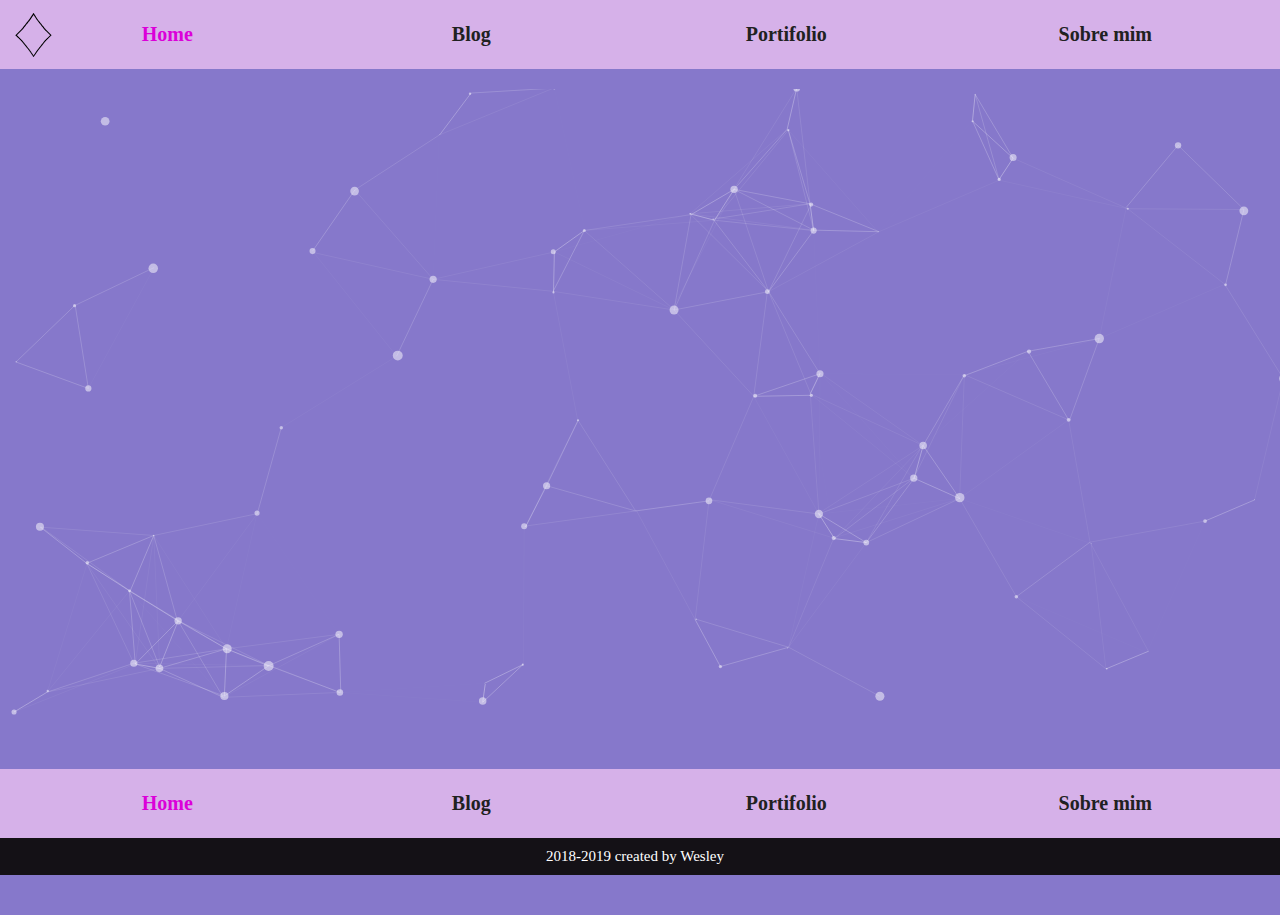
<file: OLD_template/index.html>
<html lang="pt-br">
    <head>
      <meta charset="utf-8">
      <meta name="viewport" content="width=device-width, initial-scale=1">
      <title>Wesley Cantarino - Home</title>

      <link rel="stylesheet" href="css_main/main.css">
      <link rel="stylesheet" href="css_main/normalize.css">

      <link rel="shortcut icon" type="image/x-icon" href="logo/logo_ic.ico">
    </head>

    <body>
        <header>
          <section>
            <div>
              <a class="header_logo" href="index.html"><h1 id="#top">Logo</h1></a>
            </div>

            <table class="header_bar_linha_1">
              <div>
                <td class="bar_linha_1_item_texto_especial">Home</td>
              </div>

              <div>
                <td><a class="bar_linha_1_item_texto" href="blog/blog.html">Blog</a></td>
              </div>

              <div>
                <td><a class="bar_linha_1_item_texto" href="portifolio/portifolio.html">Portifolio</a></td>
              </div>

              <div>
                <td><a class="bar_linha_1_item_texto" href="sobre_mim/sobre_mim.html">Sobre mim</a></td>
              </div>
            </table>
          </section>
        </header>

        <main>
          <!-- particles :D -->
            <link rel="stylesheet" media="screen" href="art_main/particles/css/style.css">

            <div id="particles-js"></div>

            <script src="art_main/particles/js/lib/particles.js"></script>
            <script src="art_main/particles/js/app.js"></script>

            <p class="click_mobile">click on js :)</p>

          <!-- night_sky :D -->
          <!--
            <div class="body_ns">
              <link rel="stylesheet" media="screen" href="art_main/night_sky/css/master.css">

              <script src="https://cdnjs.cloudflare.com/ajax/libs/p5.js/0.7.2/p5.js"></script>
              <script src="https://cdnjs.cloudflare.com/ajax/libs/p5.js/0.7.2/addons/p5.dom.min.js"></script>
              <script src="art_main/night_sky/js/sketch.js" type="text/javascript"></script>
            </div>
          -->
        </main>

        <footer>
          <nav>
            <table class="footer_bar_linha_1">
              <div>
                <td><a class="bar_linha_1_item_texto_especial" href="#top">Home</a></td>
              </div>

              <div>
                <td><a class="bar_linha_1_item_texto" href="blog/blog.html">Blog</a></td>
              </div>

              <div>
                <td> <a class="bar_linha_1_item_texto" href="portifolio/portifolio.html">Portifolio</a></td>
              </div>

              <div>
                <td><a class="bar_linha_1_item_texto" href="sobre_mim/sobre_mim.html">Sobre mim</a></td>
              </div>
            </table>
          </nav>
          <p class="bar_linha_2">2018-2019 created by Wesley</p>
        </footer>
    </body>
</html>
</file>
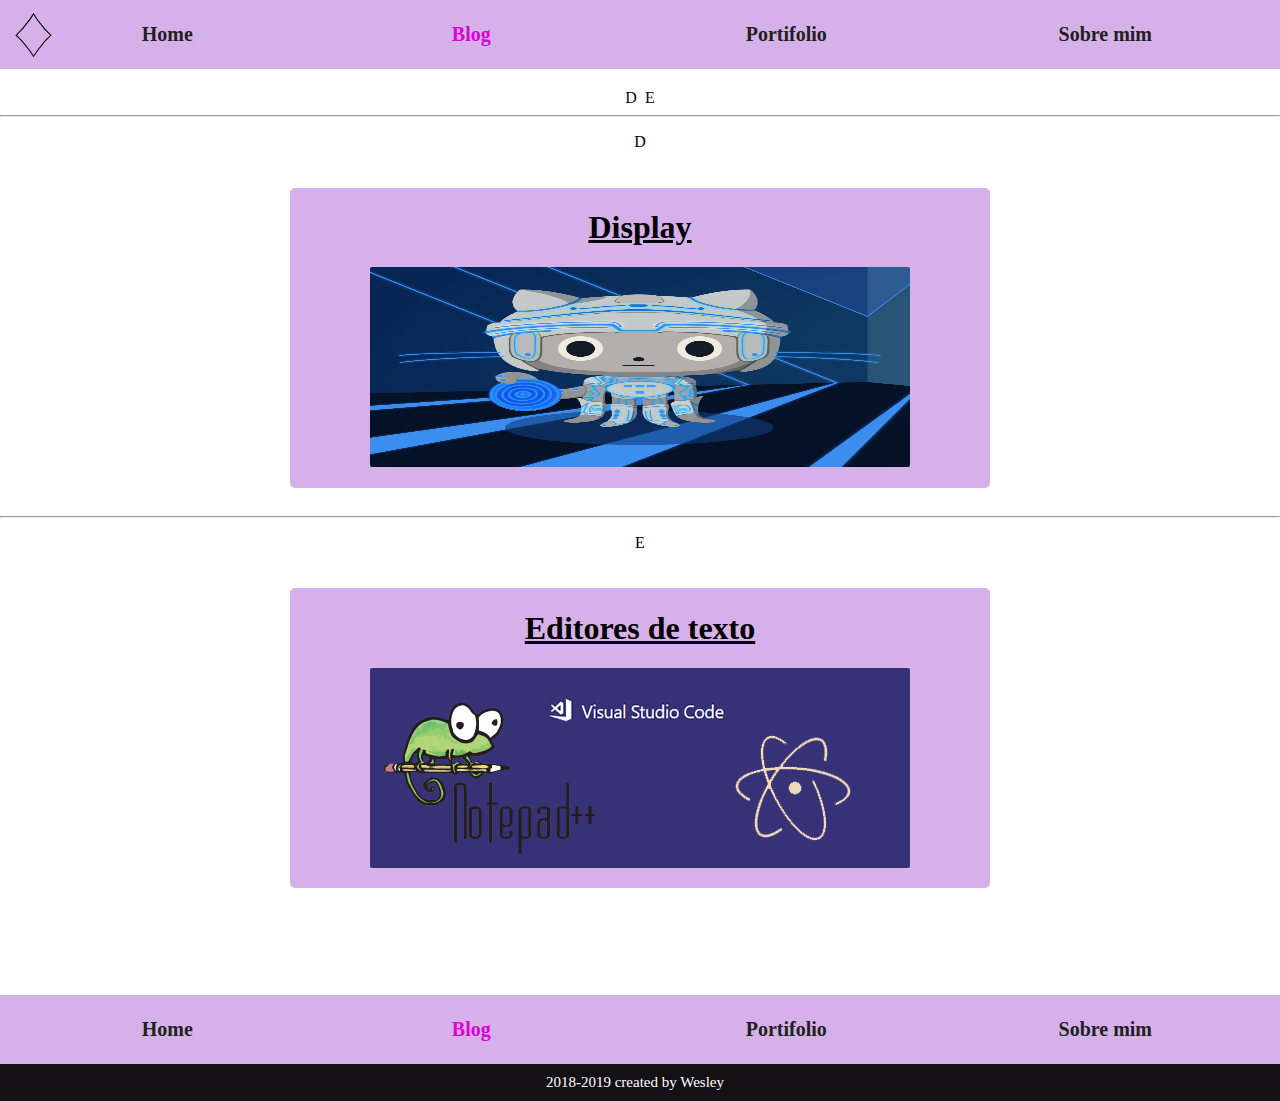
<file: blog/blog.html>
<html lang="pt-br">
    <head>
      <meta charset="utf-8">
      <meta name="viewport" content="width=device-width, initial-scale=1">
      <title>Wesley Cantarino - Blog</title>

      <link rel="stylesheet" href="../css_main/main.css">
      <link rel="stylesheet" href="../css_main/normalize.css">
      <link rel="stylesheet" href="blog_css_main.css">

      <link rel="shortcut icon" type="image/x-icon" href="../logo/logo_ic.ico">
    </head>

    <body>
        <header>
          <section>
            <div>
              <a class="header_logo" href="../index.html"><h1 id="#top">Logo</h1></a>
            </div>

            <table class="header_bar_linha_1">
              <div>
                <td><a class="bar_linha_1_item_texto" href="../index.html">Home</a></td>
              </div>

              <div>
                <td><a class="bar_linha_1_item_texto_especial" href="#top">Blog</a></td>
              </div>

              <div>
                <td><a class="bar_linha_1_item_texto" href="../portifolio/portifolio.html">Portifolio</a></td>
              </div>

              <div>
                <td><a class="bar_linha_1_item_texto" href="../sobre_mim/sobre_mim.html">Sobre mim</a></td>
              </div>
            </table>
          </section>
        </header>

        <main class="blog_maim">
          <span class="blog_maim_marc">
            <a class="blog_maim_marc_hover" href="#D">D</a>
            <a class="blog_maim_marc_hover" href="#E">E</a>
          </span>
          <br>
          <!-- ************************** -->

          <hr>
          <p id="D">D</p>

          <a href="postagens/display/display.html">
            <section class="blog_init">
              <h1 class="postagens_texto">Display</h1>
              <img class="img" src="postagens/display/blog_init_octotron.jpg">
             </section>
          </a>

          <hr>
          <p id="E">E</p>

          <a href="postagens/editores/editores_de_texto.html">
           <section class="blog_init">
             <h1 class="postagens_texto">Editores de texto</h1>
             <img class="img" src="postagens/editores/img/editores.jpg">
           </section>
          </a>

          <br><br><br>
          <!-- ************************** -->
        </main>

        <footer>
          <nav>
            <table class="footer_bar_linha_1">
              <div>
                <td><a class="bar_linha_1_item_texto" href="../index.html">Home</a></td>
              </div>

              <div>
                <td><a class="bar_linha_1_item_texto_especial" href="#top">Blog</a></td>
              </div>

              <div>
                <td><a class="bar_linha_1_item_texto" href="../portifolio/portifolio.html">Portifolio</a></td>
              </div>

              <div>
                <td><a class="bar_linha_1_item_texto" href="../sobre_mim/sobre_mim.html">Sobre mim</a></td>
              </div>
            </table>
          </nav>
          <p class="bar_linha_2">2018-2019 created by Wesley</p>
        </footer>
    </body>
</html>
</file>
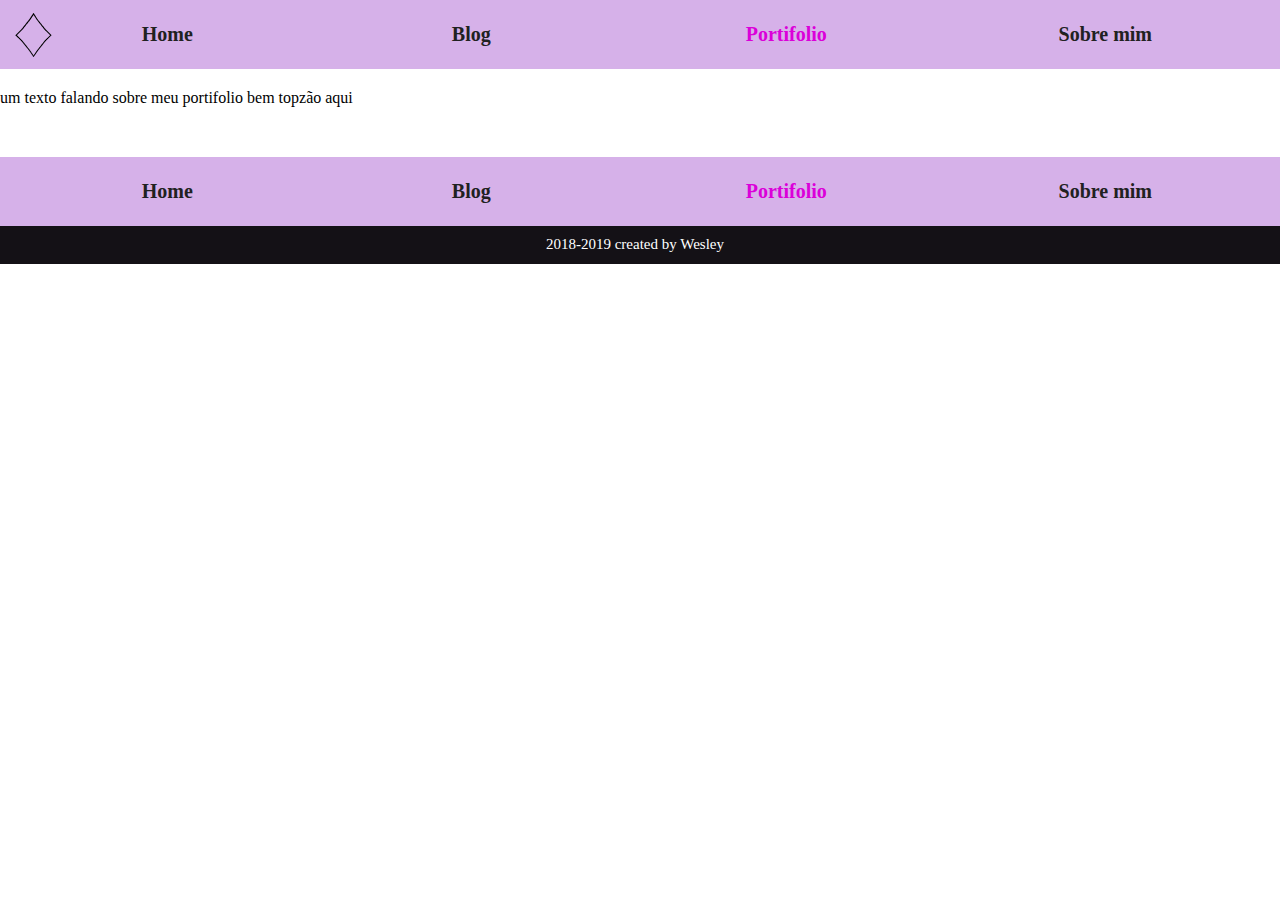
<file: portifolio/portifolio.html>
<html lang="pt-br">
    <head>
      <meta charset="utf-8">
      <meta name="viewport" content="width=device-width, initial-scale=1">
      <title>Wesley Cantarino - Portifolio</title>

      <link rel="stylesheet" href="../css_main/main.css">
      <link rel="stylesheet" href="../css_main/normalize.css">

      <link rel="shortcut icon" type="image/x-icon" href="../logo/logo_ic.ico">
    </head>

    <body>
        <header>
          <section>
            <div>
              <a class="header_logo" href="../index.html"><h1 id="#top">Logo</h1></a>
            </div>

            <table class="header_bar_linha_1">
              <div>
                <td><a class="bar_linha_1_item_texto" href="../index.html">Home</a></td>
              </div>

              <div>
                <td><a class="bar_linha_1_item_texto" href="../blog/blog.html">Blog</a></td>
              </div>

              <div>
                <td><a class="bar_linha_1_item_texto_especial" href="#top">Portifolio</a></td>
              </div>

              <div>
                <td><a class="bar_linha_1_item_texto" href="../sobre_mim/sobre_mim.html">Sobre mim</a></td>
              </div>
            </table>
          </section>
        </header>

        <main>
          <p>um texto falando sobre meu portifolio bem topzão aqui</p>
        </main>

        <footer>
          <nav>
            <table class="footer_bar_linha_1">
              <div>
                <td><a class="bar_linha_1_item_texto" href="../index.html">Home</a></td>
              </div>

              <div>
                <td><a class="bar_linha_1_item_texto" href="../blog/blog.html">Blog</a></td>
              </div>

              <div>
                <td> <a class="bar_linha_1_item_texto_especial" href="#top">Portifolio</a></td>
              </div>

              <div>
                <td><a class="bar_linha_1_item_texto" href="../sobre_mim/sobre_mim.html">Sobre mim</a></td>
              </div>
            </table>
          </nav>
          <p class="bar_linha_2">2018-2019 created by Wesley</p>
        </footer>
    </body>
</html>
</file>
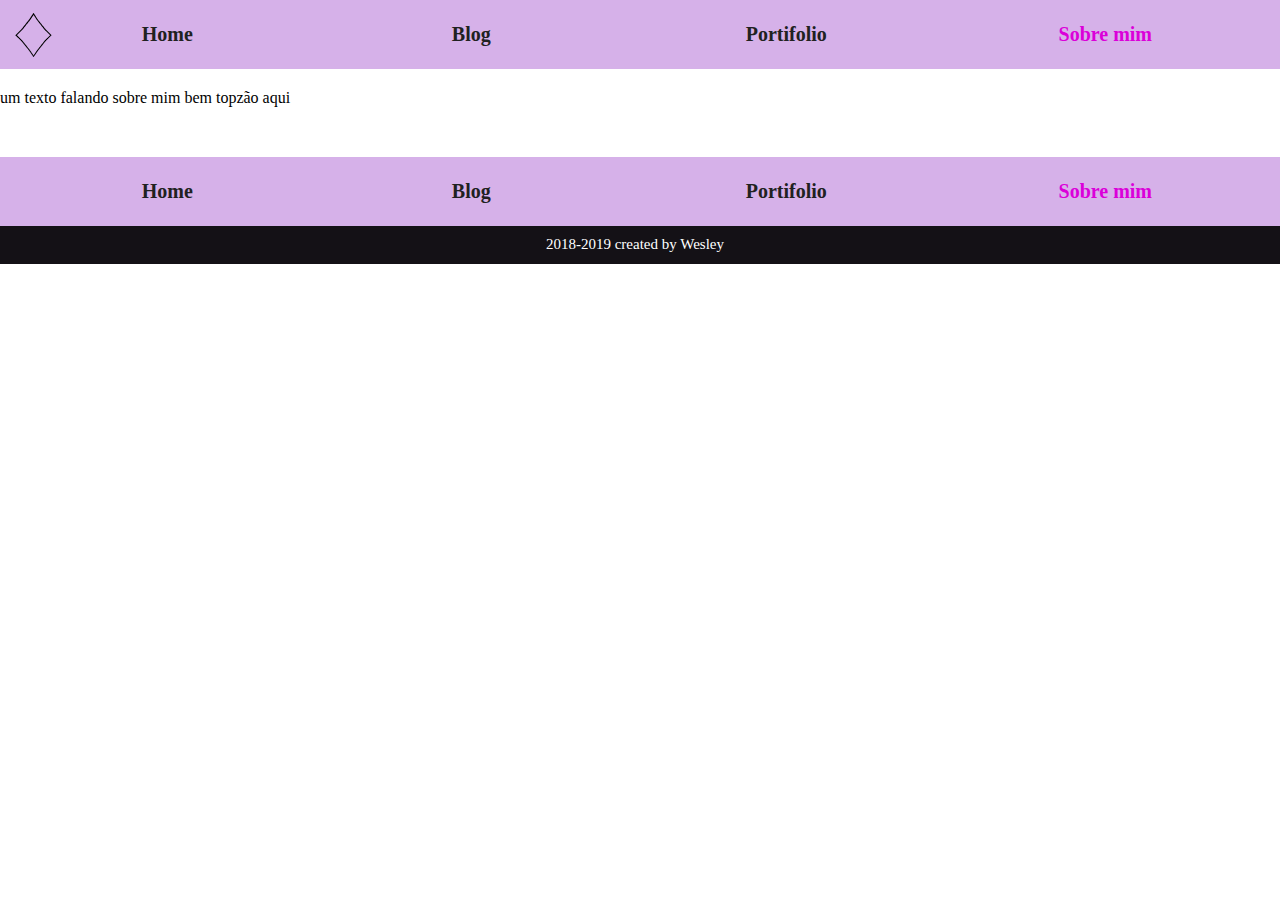
<file: sobre_mim/sobre_mim.html>
<html lang="pt-br">
    <head>
      <meta charset="utf-8">
      <meta name="viewport" content="width=device-width, initial-scale=1">
      <title>Wesley Cantarino - Sobre mim</title>

      <link rel="stylesheet" href="../css_main/main.css">
      <link rel="stylesheet" href="../css_main/normalize.css">

      <link rel="shortcut icon" type="image/x-icon" href="../logo/logo_ic.ico">
    </head>

    <body>
        <header>
          <section>
            <div>
              <a class="header_logo" href="../index.html"><h1 id="#top">Logo</h1></a>
            </div>

            <table class="header_bar_linha_1">
              <div>
                <td><a class="bar_linha_1_item_texto" href="../index.html">Home</a></td>
              </div>

              <div>
                <td><a class="bar_linha_1_item_texto" href="../blog/blog.html">Blog</a></td>
              </div>

              <div>
                <td><a class="bar_linha_1_item_texto" href="../portifolio/portifolio.html">Portifolio</a></td>
              </div>

              <div>
                <td><a class="bar_linha_1_item_texto_especial" href="#top">Sobre mim</a></td>
              </div>
            </table>
          </section>
        </header>

        <main>
          <p>um texto falando sobre mim bem topzão aqui</p>
        </main>

        <footer>
          <nav>
            <table class="footer_bar_linha_1">
              <div>
                <td><a class="bar_linha_1_item_texto" href="../index.html">Home</a></td>
              </div>

              <div>
                <td><a class="bar_linha_1_item_texto" href="../blog/blog.html">Blog</a></td>
              </div>

              <div>
                <td><a class="bar_linha_1_item_texto" href="../portifolio/portifolio.html">Portifolio</a></td>
              </div>

              <div>
                <td><a class="bar_linha_1_item_texto_especial" href="#top">Sobre mim</a></td>
              </div>
            </table>
          </nav>
          <p class="bar_linha_2">2018-2019 created by Wesley</p>
        </footer>
    </body>
</html>
</file>
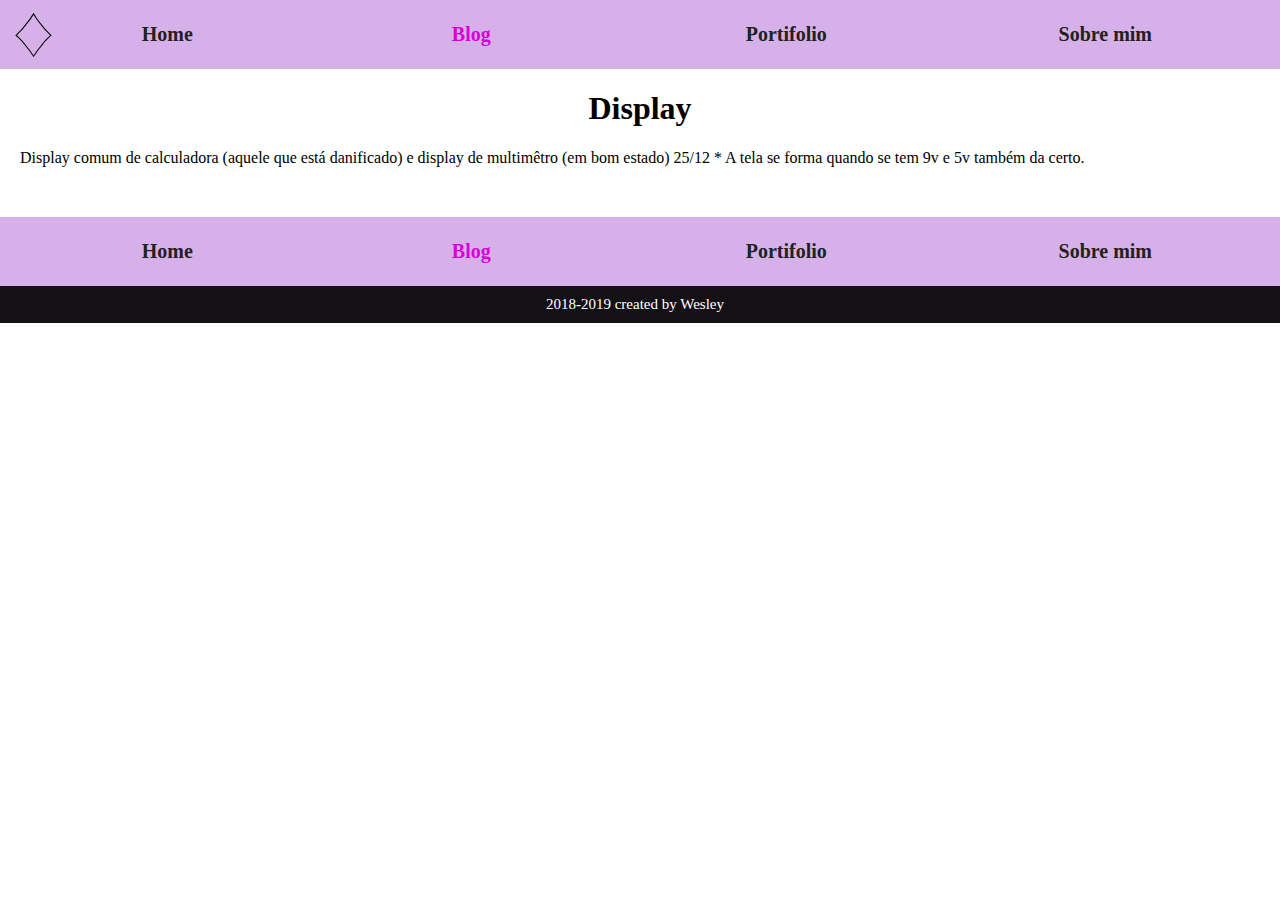
<file: postagens/display/display.html>
<html lang="pt-br">
    <head>
      <meta charset="utf-8">
      <meta name="viewport" content="width=device-width, initial-scale=1">
      <title>Wesley Cantarino - Blog</title>

      <link rel="stylesheet" href="../../../css_main/main.css">
      <link rel="stylesheet" href="../../../css_main/normalize.css">

      <link rel="shortcut icon" type="image/x-icon" href="../../../logo/logo_ic.ico">

      <link rel="stylesheet" href="display.css">
    </head>

    <body>
        <header>
          <section>
            <div>
              <a class="header_logo" href="../../../index.html"><h1 id="#top">Logo</h1></a>
            </div>

            <table class="header_bar_linha_1">
              <div>
                <td><a class="bar_linha_1_item_texto" href="../../../index.html">Home</a></td>
              </div>

              <div>
                <td><a class="bar_linha_1_item_texto_especial" href="../../blog.html">Blog</a></td>
              </div>

              <div>
                <td><a class="bar_linha_1_item_texto" href="../../../portifolio/portifolio.html">Portifolio</a></td>
              </div>

              <div>
                <td><a class="bar_linha_1_item_texto" href="../../../sobre_mim/sobre_mim.html">Sobre mim</a></td>
              </div>
            </table>
          </section>
        </header>

        <main class="display_main">
          <h1>Display</h1>

          <p class="art">Display comum de calculadora (aquele que está danificado) e display de multimêtro (em bom estado) 25/12 * A tela se forma quando se tem 9v e 5v também da certo.</p>
        </main>

        <footer>
          <nav>
            <table class="footer_bar_linha_1">
              <div>
                <td><a class="bar_linha_1_item_texto" href="../../../index.html">Home</a></td>
              </div>

              <div>
                <td><a class="bar_linha_1_item_texto_especial" href="../../blog.html">Blog</a></td>
              </div>

              <div>
                <td><a class="bar_linha_1_item_texto" href="../../../portifolio/portifolio.html">Portifolio</a></td>
              </div>

              <div>
                <td><a class="bar_linha_1_item_texto" href="../../../sobre_mim/sobre_mim.html">Sobre mim</a></td>
              </div>
            </table>
          </nav>
          <p class="bar_linha_2">2018-2019 created by Wesley</p>
        </footer>
    </body>
</html>
</file>
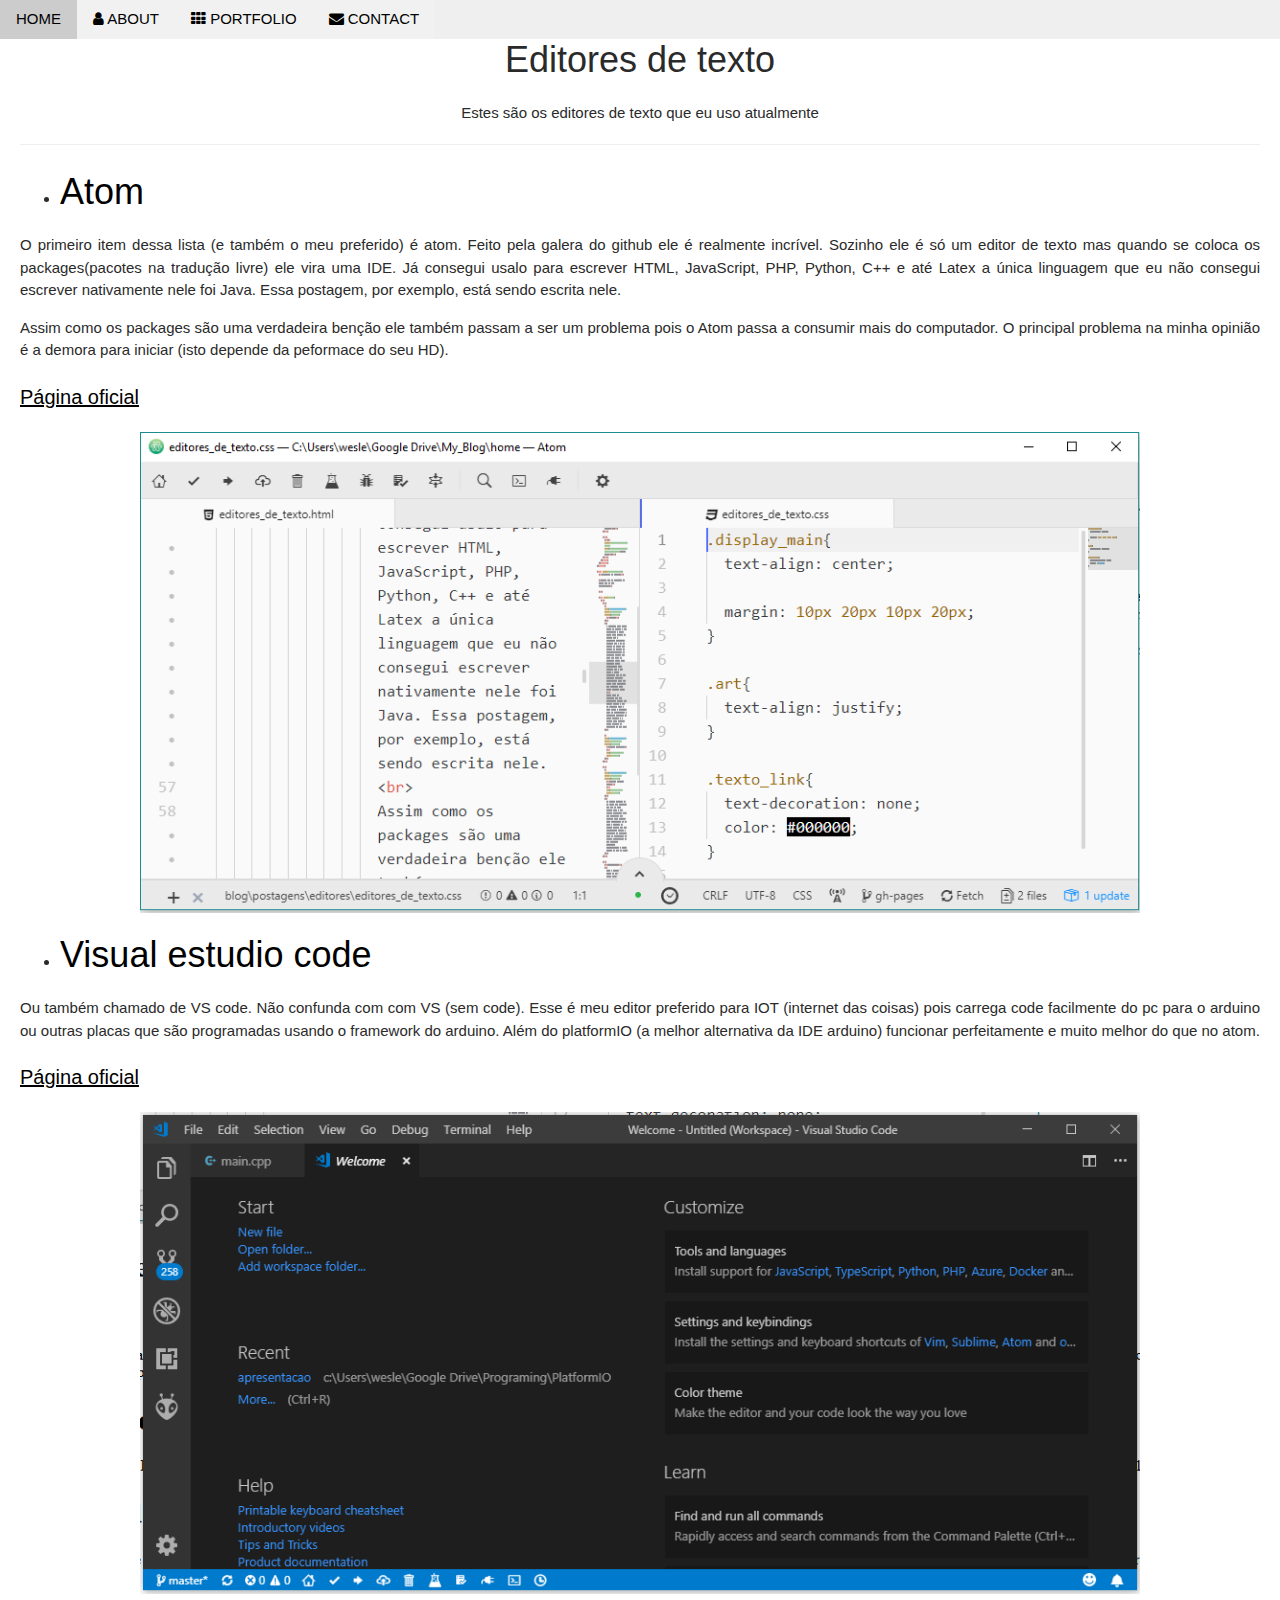
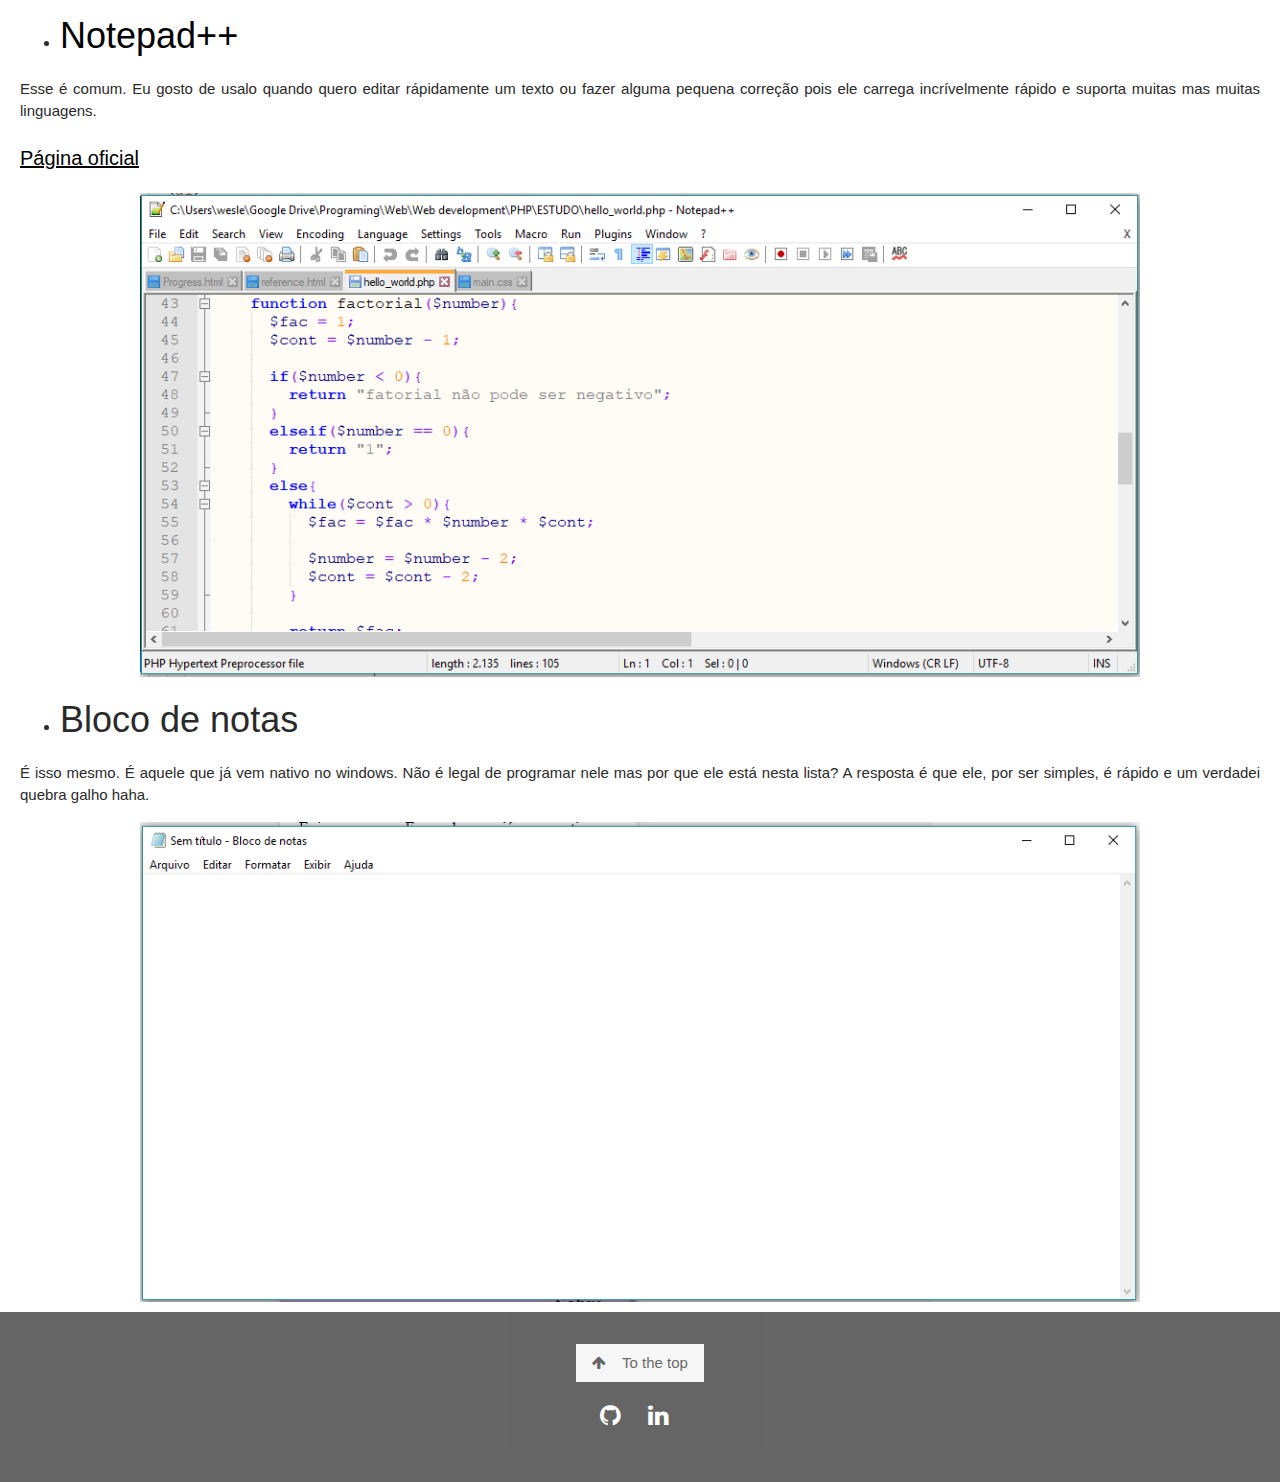
<file: postagens/editores/editores_de_texto.html>
<html lang="pt-br">
    <head>
      <meta charset="utf-8">
      <meta name="viewport" content="width=device-width, initial-scale=1">
      <title>Blog</title>

      <link rel="shortcut icon" type="image/x-icon" href="../../logo/logo_ic.ico">
      <link rel="stylesheet" href="../../css/main.css">
      <link rel="stylesheet" href="../../css/w3.css">
      <link rel="stylesheet" href="../../css/font_family.css">
      <link rel="stylesheet" href="https://cdnjs.cloudflare.com/ajax/libs/font-awesome/4.7.0/css/font-awesome.min.css">

      <link rel="stylesheet" href="editores_de_texto.css">
    </head>

    <body id="INIT">
      <!-- ************************* -->
      <!-- Navbar (sit on top) -->
      <div class="w3-top">
        <div class="w3-bar pages" id="myNavbar">
          <a class="w3-bar-item w3-button w3-hover-black w3-hide-medium w3-hide-large w3-right" href="javascript:void(0);" onclick="toggleFunction()" title="Toggle Navigation Menu">
            <i class="fa fa-bars"></i>
          </a>

          <a href="../../index.html" class="w3-bar-item w3-button w3-teal">HOME</a>
          <a href="../../index.html#about" class="w3-bar-item w3-button w3-hide-small w3-light-grey"><i class="fa fa-user"></i> ABOUT</a>
          <a href="../../index.html#portfolio" class="w3-bar-item w3-button w3-hide-small w3-light-grey"><i class="fa fa-th"></i> PORTFOLIO</a>
          <a href="../../index.html#contact" class="w3-bar-item w3-button w3-hide-small w3-light-grey"><i class="fa fa-envelope"></i> CONTACT</a>
        </div>

        <!-- Navbar on small screens -->
        <div id="navDemo" class="w3-bar-block w3-white w3-hide w3-hide-large w3-hide-medium">
          <a href="../../index.html#about" class="w3-bar-item w3-button" onclick="toggleFunction()">ABOUT</a>
          <a href="../../index.html#portfolio" class="w3-bar-item w3-button" onclick="toggleFunction()">PORTFOLIO</a>
          <a href="../../index.html#contact" class="w3-bar-item w3-button" onclick="toggleFunction()">CONTACT</a>
        </div>
      </div>
      <br>
      <!-- ************************* -->

        <main class="display_main">
          <h1>Editores de texto</h1>
          <p>Estes são os editores de texto que eu uso atualmente</p>

          <hr>

          <div class="art">
            <ul>
              <li>
                <a href="https://atom.io/" class="texto_link" target="_blank">
                  <h1>Atom</h1>
                </a>
              </li>
            </ul>

            <p>
              O primeiro item dessa lista (e também o meu preferido) é atom. Feito pela galera do github ele é realmente incrível. Sozinho ele é só um editor de texto mas quando se coloca os packages(pacotes na tradução livre) ele vira uma IDE. Já consegui usalo para escrever HTML, JavaScript, PHP, Python, C++ e até Latex a única linguagem que eu não consegui escrever nativamente nele foi Java. Essa postagem, por exemplo, está sendo escrita nele.
            </p>
            <p>
              Assim como os packages são uma verdadeira benção ele também passam a ser um problema pois o Atom passa a consumir mais do computador. O principal problema na minha opinião é a demora para iniciar (isto depende da peformace do seu HD).
            </p>

            <a href="https://atom.io/" class="texto_link_2" target="_blank">
              <p>Página oficial</p>
            </a>
            <img src="img/atom_img.png" class="image">
            <!-- ***************** -->

            <ul>
              <li>
                <a href="https://code.visualstudio.com/" class="texto_link" target="_blank">
                  <h1>Visual estudio code</h1>
                </a>
              </li>
            </ul>

            <p>
              Ou também chamado de VS code. Não confunda com com VS (sem code). Esse é meu editor preferido para IOT (internet das coisas) pois carrega code facilmente do pc para o arduino ou outras placas que são programadas usando o framework do arduino. Além do platformIO (a melhor alternativa da IDE arduino) funcionar perfeitamente e muito melhor do que no atom.
            </p>

            <a href="https://code.visualstudio.com/" class="texto_link_2" target="_blank">
              <p>Página oficial</p>
            </a>
            <img src="img/vs_code_img.png" class="image">
            <!-- ***************** -->

            <ul>
              <li>
                <a href="https://notepad-plus-plus.org/" class="texto_link" target="_blank">
                  <h1>Notepad++</h1>
                </a>
              </li>
            </ul>

            <p>
              Esse é comum. Eu gosto de usalo quando quero editar rápidamente um texto ou fazer alguma pequena correção pois ele carrega incrívelmente rápido e suporta muitas mas muitas linguagens.
            </p>
            <a href="https://notepad-plus-plus.org/" class="texto_link_2" target="_blank">
              <p>Página oficial</p>
            </a>
            <img src="img/notepad_plus_plus.png" class="image">

            <!-- ***************** -->
            <ul>
              <li>
                <h1>Bloco de notas</h1>
              </li>
            </ul>

            <p>
              É isso mesmo. É aquele que já vem nativo no windows. Não é legal de programar nele mas por que ele está nesta lista? A resposta é que ele, por ser simples, é rápido e um verdadei quebra galho haha.
            </p>
            <img src="img/bloco_de_notas.png" class="image">
          </div>
        </main>

        <!-- ************************* -->
          <!-- Footer -->
          <footer class="w3-center w3-black w3-padding-32 w3-opacity w3-hover-opacity-off">
            <a href="#INIT" class="w3-button w3-light-grey"><i class="fa fa-arrow-up w3-margin-right"></i>To the top</a>
            <div class="w3-xlarge w3-section">
              <a href="https://github.com/wesley-cantarino" target="_blank"><i class="fa fa-github fa-fw w3-margin-right"></i></a>

              <a href="https://www.linkedin.com/in/wesley-cantarino-2ba4b8137/" target="_blank"><i class="fa fa-linkedin w3-hover-opacity w3-margin-right"></i></a>
            </div>
          </footer>
        <!-- ************************* -->

        <script type="text/javascript" src="../../main.js"></script>
    </body>
</html>
</file>
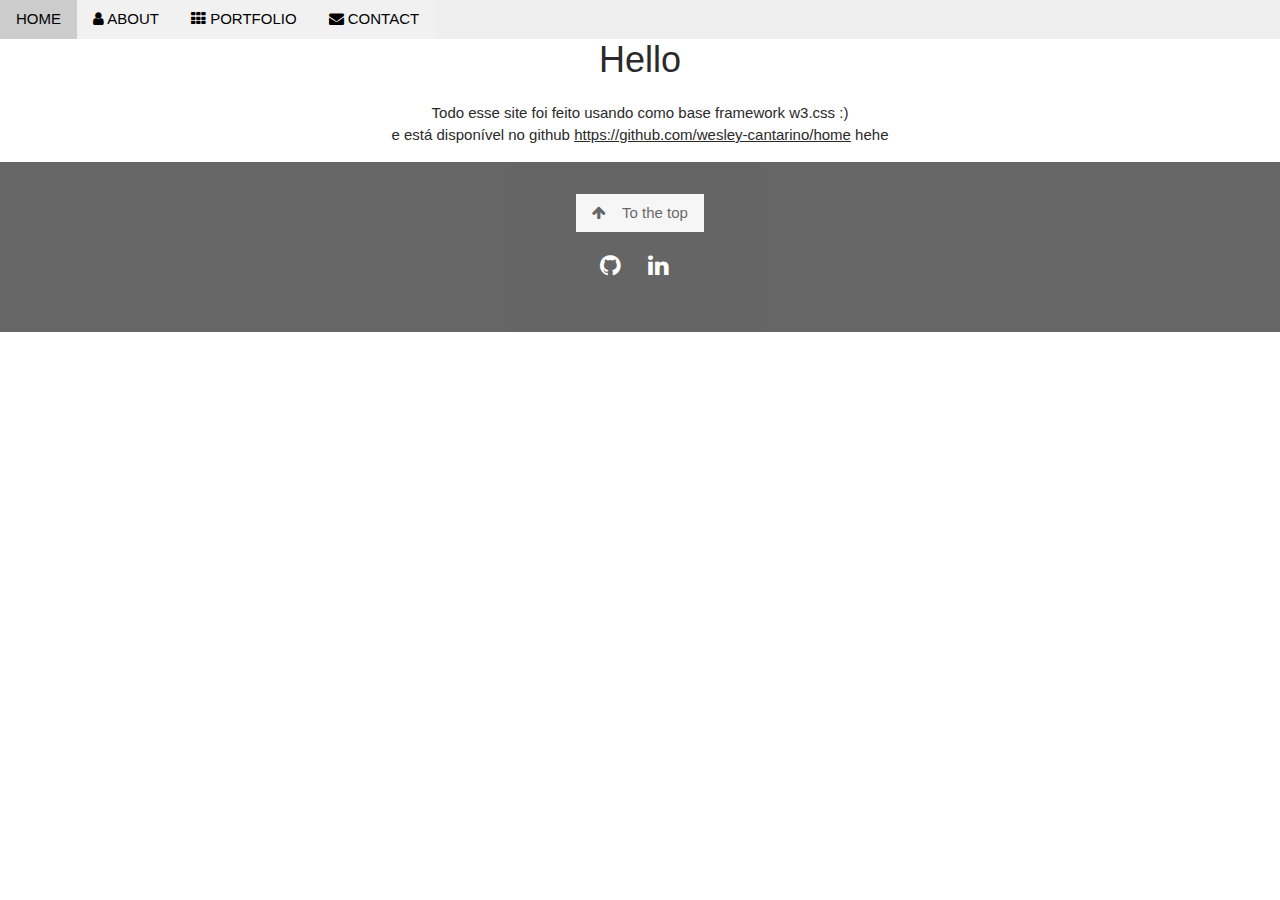
<file: postagens/template/main.html>
<html lang="pt-br">
    <head>
      <meta charset="utf-8">
      <meta name="viewport" content="width=device-width, initial-scale=1">
      <title>Blog</title>

      <link rel="shortcut icon" type="image/x-icon" href="../../logo/logo_ic.ico">
      <link rel="stylesheet" href="../../css/main.css">
      <link rel="stylesheet" href="../../css/w3.css">
      <link rel="stylesheet" href="../../css/font_family.css">
      <link rel="stylesheet" href="https://cdnjs.cloudflare.com/ajax/libs/font-awesome/4.7.0/css/font-awesome.min.css">

      <link rel="stylesheet" href="main_pos.css"> <!-------------->
    </head>

    <body id="INIT">
      <!-- ************************* -->
      <!-- Navbar (sit on top) -->
      <div class="w3-top">
        <div class="w3-bar pages" id="myNavbar">
          <a class="w3-bar-item w3-button w3-hover-black w3-hide-medium w3-hide-large w3-right" href="javascript:void(0);" onclick="toggleFunction()" title="Toggle Navigation Menu">
            <i class="fa fa-bars"></i>
          </a>

          <a href="../../index.html" class="w3-bar-item w3-button w3-teal">HOME</a>
          <a href="../../index.html#about" class="w3-bar-item w3-button w3-hide-small w3-light-grey"><i class="fa fa-user"></i> ABOUT</a>
          <a href="../../index.html#portfolio" class="w3-bar-item w3-button w3-hide-small w3-light-grey"><i class="fa fa-th"></i> PORTFOLIO</a>
          <a href="../../index.html#contact" class="w3-bar-item w3-button w3-hide-small w3-light-grey"><i class="fa fa-envelope"></i> CONTACT</a>
        </div>

        <!-- Navbar on small screens -->
        <div id="navDemo" class="w3-bar-block w3-white w3-hide w3-hide-large w3-hide-medium">
          <a href="../../index.html#about" class="w3-bar-item w3-button" onclick="toggleFunction()">ABOUT</a>
          <a href="../../index.html#portfolio" class="w3-bar-item w3-button" onclick="toggleFunction()">PORTFOLIO</a>
          <a href="../../index.html#contact" class="w3-bar-item w3-button" onclick="toggleFunction()">CONTACT</a>
        </div>
      </div>
      <br>
      <!-- ************************* -->

        <main class="display_main">
          <h1>Hello</h1>

          <p>Todo esse site foi feito usando como base framework w3.css :)<br> e está disponível no github <a href="https://github.com/wesley-cantarino/home">https://github.com/wesley-cantarino/home</a> hehe </p>
        </main>

        <!-- ************************* -->
          <!-- Footer -->
          <footer class="w3-center w3-black w3-padding-32 w3-opacity w3-hover-opacity-off">
            <a href="#INIT" class="w3-button w3-light-grey"><i class="fa fa-arrow-up w3-margin-right"></i>To the top</a>
            <div class="w3-xlarge w3-section">
              <a href="https://github.com/wesley-cantarino" target="_blank"><i class="fa fa-github fa-fw w3-margin-right"></i></a>

              <a href="https://www.linkedin.com/in/wesley-cantarino-2ba4b8137/" target="_blank"><i class="fa fa-linkedin w3-hover-opacity w3-margin-right"></i></a>
            </div>
          </footer>
        <!-- ************************* -->

        <script type="text/javascript" src="../../main.js"></script>
    </body>
</html>
</file>
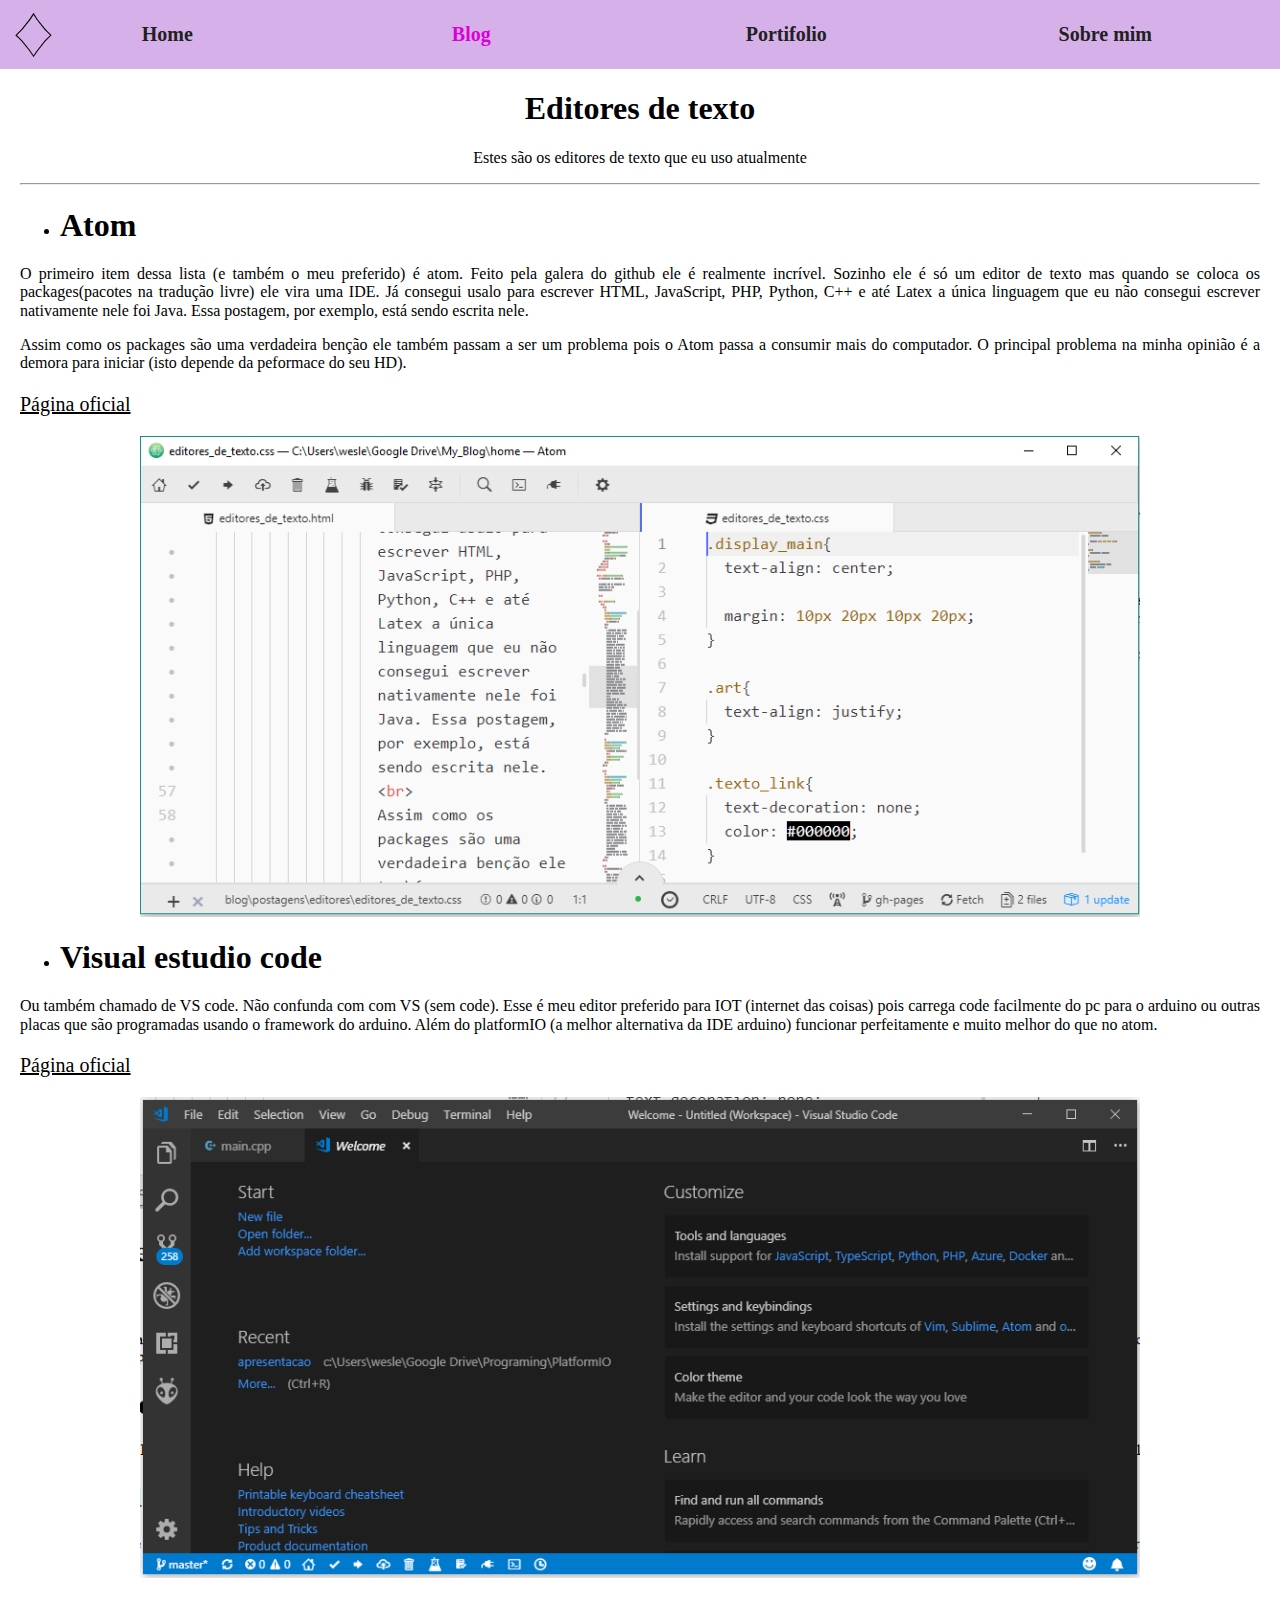
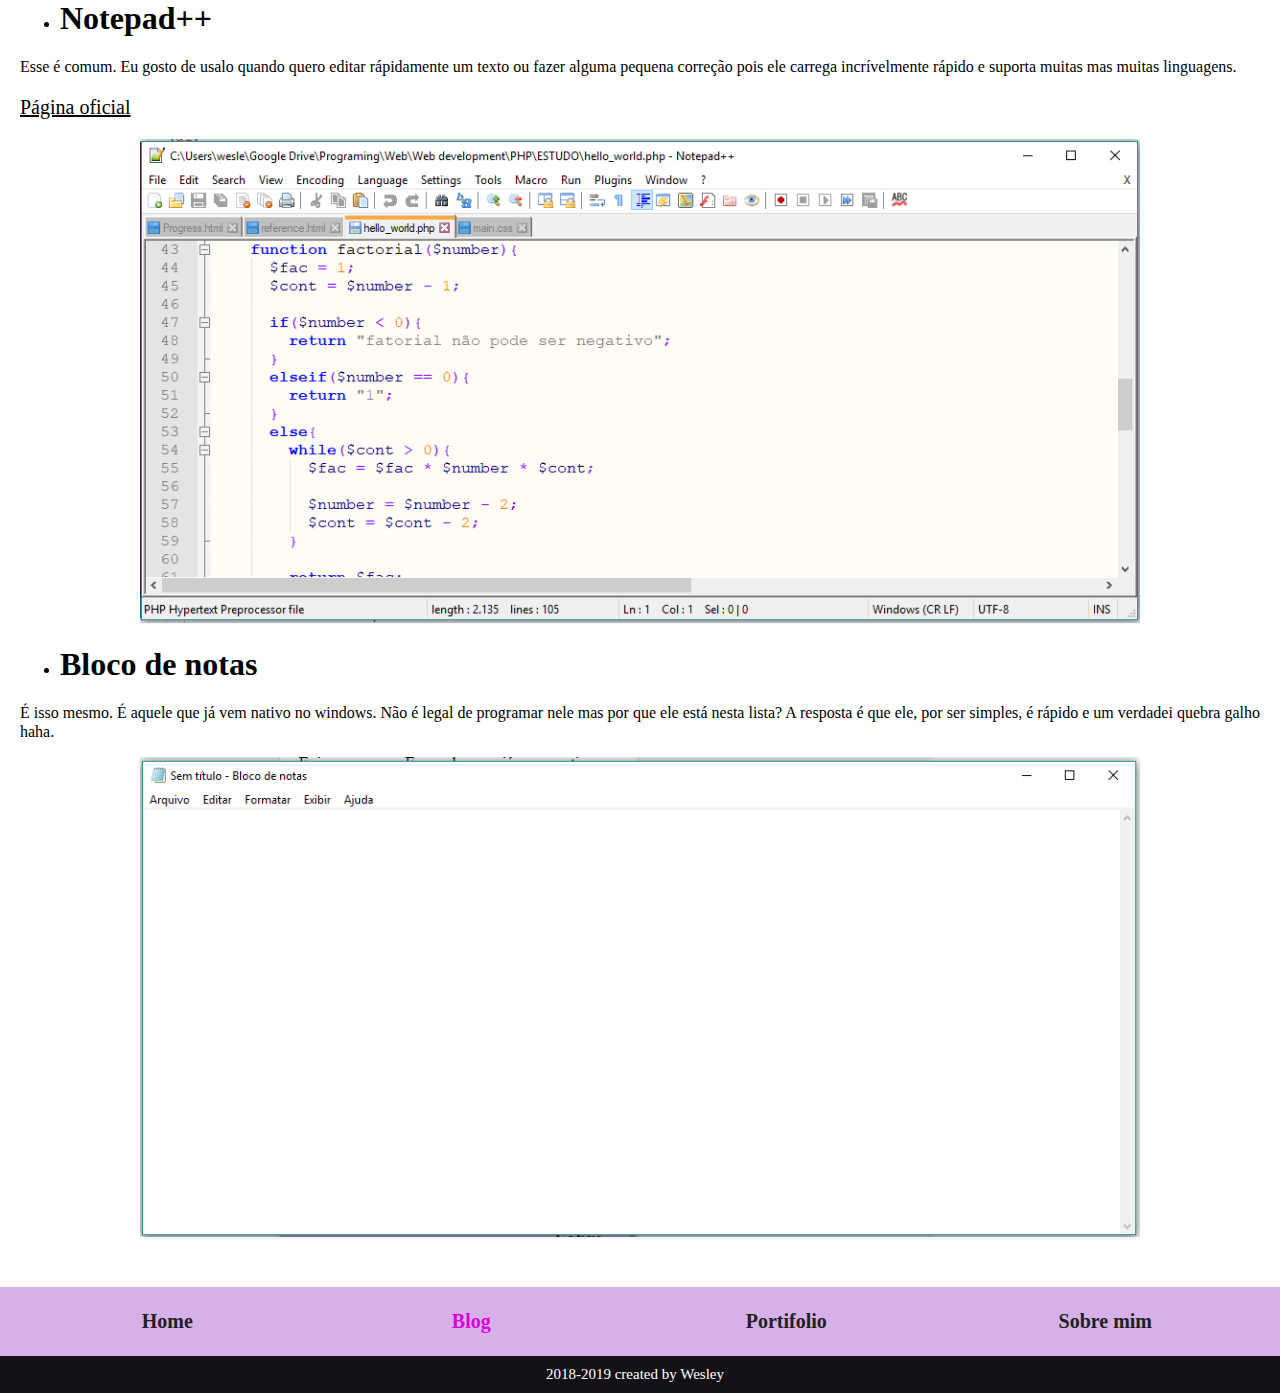
<file: blog/postagens/editores/editores_de_texto.html>
<html lang="pt-br">
    <head>
      <meta charset="utf-8">
      <meta name="viewport" content="width=device-width, initial-scale=1">
      <title>Wesley Cantarino - Blog</title>

      <link rel="stylesheet" href="../../../css_main/main.css">
      <link rel="stylesheet" href="../../../css_main/normalize.css">

      <link rel="shortcut icon" type="image/x-icon" href="../../../logo/logo_ic.ico">

      <link rel="stylesheet" href="editores_de_texto.css">
    </head>

    <body>
        <header>
          <section>
            <div>
              <a class="header_logo" href="../../../index.html"><h1 id="#top">Logo</h1></a>
            </div>

            <table class="header_bar_linha_1">
              <div>
                <td><a class="bar_linha_1_item_texto" href="../../../index.html">Home</a></td>
              </div>

              <div>
                <td><a class="bar_linha_1_item_texto_especial" href="../../blog.html">Blog</a></td>
              </div>

              <div>
                <td><a class="bar_linha_1_item_texto" href="../../../portifolio/portifolio.html">Portifolio</a></td>
              </div>

              <div>
                <td><a class="bar_linha_1_item_texto" href="../../../sobre_mim/sobre_mim.html">Sobre mim</a></td>
              </div>
            </table>
          </section>
        </header>

        <main class="display_main">
          <h1>Editores de texto</h1>

          <p>Estes são os editores de texto que eu uso atualmente</p>

          <hr>

          <div class="art">
            <ul>
              <li>
                <a href="https://atom.io/" class="texto_link" target="_blank">
                  <h1>Atom</h1>
                </a>
              </li>
            </ul>

            <p>
              O primeiro item dessa lista (e também o meu preferido) é atom. Feito pela galera do github ele é realmente incrível. Sozinho ele é só um editor de texto mas quando se coloca os packages(pacotes na tradução livre) ele vira uma IDE. Já consegui usalo para escrever HTML, JavaScript, PHP, Python, C++ e até Latex a única linguagem que eu não consegui escrever nativamente nele foi Java. Essa postagem, por exemplo, está sendo escrita nele.
            </p>
            <p>
              Assim como os packages são uma verdadeira benção ele também passam a ser um problema pois o Atom passa a consumir mais do computador. O principal problema na minha opinião é a demora para iniciar (isto depende da peformace do seu HD).
            </p>

            <a href="https://atom.io/" class="texto_link_2" target="_blank">
              <p>Página oficial</p>
            </a>
            <img src="img/atom_img.png" class="image">
            <!-- ***************** -->

            <ul>
              <li>
                <a href="https://code.visualstudio.com/" class="texto_link" target="_blank">
                  <h1>Visual estudio code</h1>
                </a>
              </li>
            </ul>

            <p>
              Ou também chamado de VS code. Não confunda com com VS (sem code). Esse é meu editor preferido para IOT (internet das coisas) pois carrega code facilmente do pc para o arduino ou outras placas que são programadas usando o framework do arduino. Além do platformIO (a melhor alternativa da IDE arduino) funcionar perfeitamente e muito melhor do que no atom.
            </p>

            <a href="https://code.visualstudio.com/" class="texto_link_2" target="_blank">
              <p>Página oficial</p>
            </a>
            <img src="img/vs_code_img.png" class="image">
            <!-- ***************** -->

            <ul>
              <li>
                <a href="https://notepad-plus-plus.org/" class="texto_link" target="_blank">
                  <h1>Notepad++</h1>
                </a>
              </li>
            </ul>

            <p>
              Esse é comum. Eu gosto de usalo quando quero editar rápidamente um texto ou fazer alguma pequena correção pois ele carrega incrívelmente rápido e suporta muitas mas muitas linguagens.
            </p>
            <a href="https://notepad-plus-plus.org/" class="texto_link_2" target="_blank">
              <p>Página oficial</p>
            </a>
            <img src="img/notepad_plus_plus.png" class="image">

            <!-- ***************** -->
            <ul>
              <li>
                <h1>Bloco de notas</h1>
              </li>
            </ul>

            <p>
              É isso mesmo. É aquele que já vem nativo no windows. Não é legal de programar nele mas por que ele está nesta lista? A resposta é que ele, por ser simples, é rápido e um verdadei quebra galho haha.
            </p>
            <img src="img/bloco_de_notas.png" class="image">
          </div>
        </main>

        <footer>
          <nav>
            <table class="footer_bar_linha_1">
              <div>
                <td><a class="bar_linha_1_item_texto" href="../../../index.html">Home</a></td>
              </div>

              <div>
                <td><a class="bar_linha_1_item_texto_especial" href="../../blog.html">Blog</a></td>
              </div>

              <div>
                <td><a class="bar_linha_1_item_texto" href="../../../portifolio/portifolio.html">Portifolio</a></td>
              </div>

              <div>
                <td><a class="bar_linha_1_item_texto" href="../../../sobre_mim/sobre_mim.html">Sobre mim</a></td>
              </div>
            </table>
          </nav>
          <p class="bar_linha_2">2018-2019 created by Wesley</p>
        </footer>
    </body>
</html>
</file>
<file: OLD_template/css_main/main.css>
body{
  margin: 0px;
}

/***************************/
header{
  padding-top: 40px;
  background-color: #d6b1e9;
}

.header_bar_linha_1{
  background-color: #d6b1e9;
  text-align: center;
  width: auto;

  margin: -20px 0px 20px -8px;
  padding: 0px 20px 20px 20px;
}

.header_bar_linha_1 td{
  width: 1000px;
}

@media screen and (min-width: 700px){
  .header_logo {
    display: block;
    position: absolute;
    float: left;
    top: 10px;
    left: 10px;
    width: 50px;
    height: 50px;
    text-indent: -9999px;
    background-image: url("../logo/logo_50x50.png");
    background-position: center;
    background-repeat: no-repeat;
  }

  .click_mobile{
    text-indent: -9999px;
  }
}

@media screen and (max-width: 700px){
  .header_logo {
    display: block;
    position: absolute;
    float: left;
    top: 10px;
    left: 10px;
    width: 50px;
    height: 50px;
    text-indent: -9999px;
  }

  .click_mobile{
    margin-left: 10px;
    color: #717071;
  }
}
/***************************/

/***************************/
.footer_bar_linha_1{
  background-color: #d6b1e9;
  text-align: center;
  width: auto;

  margin: 50px 0px -15px -8px;
  padding: 20px 20px 20px 20px;
}

.footer_bar_linha_1 td{
  width: 1000px;
}
/***************************/

.bar_linha_1_item_texto{
  color: #212121;
  text-decoration: none;
  font-size: 20px;
  font-weight: bold;
}

.bar_linha_1_item_texto_especial{
  color: #db00d9;
  text-decoration: none;
  font-size: 20px;
  font-weight: bold;
}

.bar_linha_2{
  color: #fff;
  font-size: 15px;

  background-color: #141116;
  padding: 10px;

  margin: 15px 0px -15px -10px;

  text-align: center;
}

/*********************************/
.blog_maim{
  text-align: center;
}
</file>
<file: OLD_template/art_main/night_sky/css/master.css>
.body_ns {
  background-color: #464647;

  margin: 0px 80px 0px 0px;
  display: flex;

  /* This centers our sketch horizontally. */
  justify-content: center;

  /* This centers our sketch vertically. */
  align-items: center;

  width:  90%;
}
body {
  background-color: #d6b1e9;
}

canvas {

}
</file>
<file: css_main/main.css>
body{
  margin: 0px;
}

/***************************/
header{
  padding-top: 40px;
  background-color: #d6b1e9;
}

.header_bar_linha_1{
  background-color: #d6b1e9;
  text-align: center;
  width: auto;

  margin: -20px 0px 20px -8px;
  padding: 0px 20px 20px 20px;
}

.header_bar_linha_1 td{
  width: 1000px;
}

@media screen and (min-width: 700px){
  .header_logo {
    display: block;
    position: absolute;
    float: left;
    top: 10px;
    left: 10px;
    width: 50px;
    height: 50px;
    text-indent: -9999px;
    background-image: url("../logo/logo_50x50.png");
    background-position: center;
    background-repeat: no-repeat;
  }

  .click_mobile{
    text-indent: -9999px;
  }
}

@media screen and (max-width: 700px){
  .header_logo {
    display: block;
    position: absolute;
    float: left;
    top: 10px;
    left: 10px;
    width: 50px;
    height: 50px;
    text-indent: -9999px;
  }

  .click_mobile{
    margin-left: 10px;
    color: #717071;
  }
}
/***************************/

/***************************/
.footer_bar_linha_1{
  background-color: #d6b1e9;
  text-align: center;
  width: auto;

  margin: 50px 0px -15px -8px;
  padding: 20px 20px 20px 20px;
}

.footer_bar_linha_1 td{
  width: 1000px;
}
/***************************/

.bar_linha_1_item_texto{
  color: #212121;
  text-decoration: none;
  font-size: 20px;
  font-weight: bold;
}

.bar_linha_1_item_texto_especial{
  color: #db00d9;
  text-decoration: none;
  font-size: 20px;
  font-weight: bold;
}

.bar_linha_2{
  color: #fff;
  font-size: 15px;

  background-color: #141116;
  padding: 10px;

  margin: 15px 0px -15px -10px;

  text-align: center;
}

/*********************************/
.blog_maim{
  text-align: center;
}
</file>
<file: blog/blog_css_main.css>
@media screen and (min-width: 700px){
  .blog_init{
    background: #d6b1e9;
    margin: 20px 0px 20px 0px;
    height: 300px;
    width: 700px;
    display: inline-block;
    border-radius: 5px;
  }
  .blog_init:hover{
    background: #9779a6;
    cursor: pointer;
  }

  .img{ /*540px por 200px*/
    height: 200px;
    width: 540px;

    border-radius: 2px;
  }
}

@media screen and (max-width: 700px){
  .blog_init{
    background: #d6b1e9;
    margin: 20px 10px 20px 10px;
    height: 300px;
    border-radius: 5px;
  }
  .blog_init:hover{
    background: #9779a6;
    cursor: pointer;
  }

  .img{
    height: 230px;
    width: 95%;

    border-radius: 2px;
  }
}

.postagens_texto{
  color: #000000;
  text-decoration: underline;
}
.blog_maim_marc_hover{
  text-decoration: none;
  color: #090909;
  padding: 2px;
}
.blog_maim_marc_hover:hover{
  background: #d6b1e9;
  padding: 2px;
}
</file>
<file: postagens/display/display.css>
.display_main{
  text-align: center;

  margin: 10px 20px 10px 20px;
}

.art{
  text-align: justify;
}
</file>
<file: css/main.css>
body,h1,h2,h3,h4,h5,h6 {font-family: "Lato", sans-serif;}
body, html {
  height: 100%;
  color: #2a2a2a;
  line-height: 1.8;
}

/* Create a Parallax Effect */
.bgimg-1, .bgimg-2, .bgimg-3 {
  background-attachment: fixed;
  background-position: center;
  background-repeat: no-repeat;
  background-size: cover;
}

/* First image (Logo. Full height) */
.bgimg-1 {
  background-image: url("../image/background_kiwi.jpg");
  min-height: 100%;
}

/* Second image (Portfolio) */
.bgimg-2 {
  background-image: url("../image/portfolio.jpg");
  min-height: 250px;
}

/* Third image (Contact) */
.bgimg-3 {
  background-image: url("../image/contact.jpg");
  min-height: 200px;
}

.w3-wide {letter-spacing: 10px;}
.w3-hover-opacity {cursor: pointer;}

/* Turn off parallax scrolling for tablets and phones */
@media only screen and (max-device-width: 1600px) {
  .bgimg-2, .bgimg-3 {
    background-attachment: fixed;
    -webkit-background-size: cover;
    -moz-background-size: cover;
    -o-background-size: cover;
    background-size: cover;
  }
}

.link_postagem{
  text-decoration: none;
  font-size: 20px;
}

.link_{
  text-decoration: none;
}

.borda{
  -webkit-text-stroke-width: 1px; /* largura da borda */
  -webkit-text-stroke-color: #939393; /* cor da borda */
}

.pages{
  background: #efefef;
}
</file>
<file: css/font_family.css>
/* latin-ext */
@font-face {
  font-family: 'Lato';
  font-style: normal;
  font-weight: 400;
  src: local('Lato Regular'), local('Lato-Regular'), url(https://fonts.gstatic.com/s/lato/v14/S6uyw4BMUTPHjxAwXjeu.woff2) format('woff2');
  unicode-range: U+0100-024F, U+0259, U+1E00-1EFF, U+2020, U+20A0-20AB, U+20AD-20CF, U+2113, U+2C60-2C7F, U+A720-A7FF;
}
/* latin */
@font-face {
  font-family: 'Lato';
  font-style: normal;
  font-weight: 400;
  src: local('Lato Regular'), local('Lato-Regular'), url(https://fonts.gstatic.com/s/lato/v14/S6uyw4BMUTPHjx4wXg.woff2) format('woff2');
  unicode-range: U+0000-00FF, U+0131, U+0152-0153, U+02BB-02BC, U+02C6, U+02DA, U+02DC, U+2000-206F, U+2074, U+20AC, U+2122, U+2191, U+2193, U+2212, U+2215, U+FEFF, U+FFFD;
}
</file>
<file: postagens/editores/editores_de_texto.css>
.display_main{
  text-align: center;

  margin: 10px 20px 10px 20px;
}

.art{
  text-align: justify;
}

.texto_link{
  text-decoration: none;
  color: #000000;
}

.texto_link_2{
  text-decoration: underline;
  color: #000000;
  font-size: 20px;
}

@media screen and (max-width: 1000px){
  .image{
    width: 100%;
  }
}

@media screen and (min-width: 1000px){
  .image{
    margin-left: calc((100% - 1000px)/2);
    width: 1000px;
  }
}
</file>
<file: postagens/template/main_pos.css>
.display_main{
  text-align: center;

  margin: 10px 20px 10px 20px;
}

.art{
  text-align: justify;
}

.texto_link{
  text-decoration: none;
  color: #000000;
}

.texto_link_2{
  text-decoration: underline;
  color: #000000;
  font-size: 20px;
}

@media screen and (max-width: 1000px){
  .image{
    width: 100%;
  }
}

@media screen and (min-width: 1000px){
  .image{
    margin-left: calc((100% - 1000px)/2);
    width: 1000px;
  }
}
</file>
<file: blog/postagens/editores/editores_de_texto.css>
.display_main{
  text-align: center;

  margin: 10px 20px 10px 20px;
}

.art{
  text-align: justify;
}

.texto_link{
  text-decoration: none;
  color: #000000;
}

.texto_link_2{
  text-decoration: underline;
  color: #000000;
  font-size: 20px;
}

@media screen and (max-width: 1000px){
  .image{
    width: 100%;
  }
}

@media screen and (min-width: 1000px){
  .image{
    margin-left: calc((100% - 1000px)/2);
    width: 1000px;
  }
}
</file>
<file: OLD_template/art_main/particles/css/style.css>
/* =============================================================================
   HTML5 CSS Reset Minified - Eric Meyer
   ========================================================================== */

html,body,div,span,object,iframe,h1,h2,h3,h4,h5,h6,p,blockquote,pre,abbr,address,cite,code,del,dfn,em,img,ins,kbd,q,samp,small,strong,sub,sup,var,b,i,dl,dt,dd,ol,ul,li,fieldset,form,label,legend,table,caption,tbody,tfoot,thead,tr,th,td,article,aside,canvas,details,figcaption,figure,footer,header,hgroup,menu,nav,section,summary,time,mark,audio,video{}
body{}
article,aside,details,figcaption,figure,footer,header,hgroup,menu,nav,section{}
nav ul{}
blockquote,q{quotes:none}
blockquote:before,blockquote:after,q:before,q:after{content:none}
a{}
mark{background-color:#ff9;font-style:italic;font-weight:bold}
del{text-decoration:line-through}
abbr[title],dfn[title]{border-bottom:1px dotted;cursor:help}
table{}
hr{display:block;height:1px;border:0;border-top:1px solid #ccc;padding:0}
input,select{vertical-align:middle}
li{list-style:none}


/* ---- base ---- */
body{
	background: /*#d6b1e9;*/#8678cb;
}

main{
	width:100%;
	height: 70%;
}

canvas{
  display:block;
  vertical-align:bottom;
}
/* ---- particles.js container ---- */

#particles-js{
  width: 100%;
  height: 100%;
  background-color: #8678cb; /*cor aqui !!!!!!*/
  background-image: url('');
  background-size: cover;
  background-position: 50% 50%;
  background-repeat: no-repeat;
}
</file>
